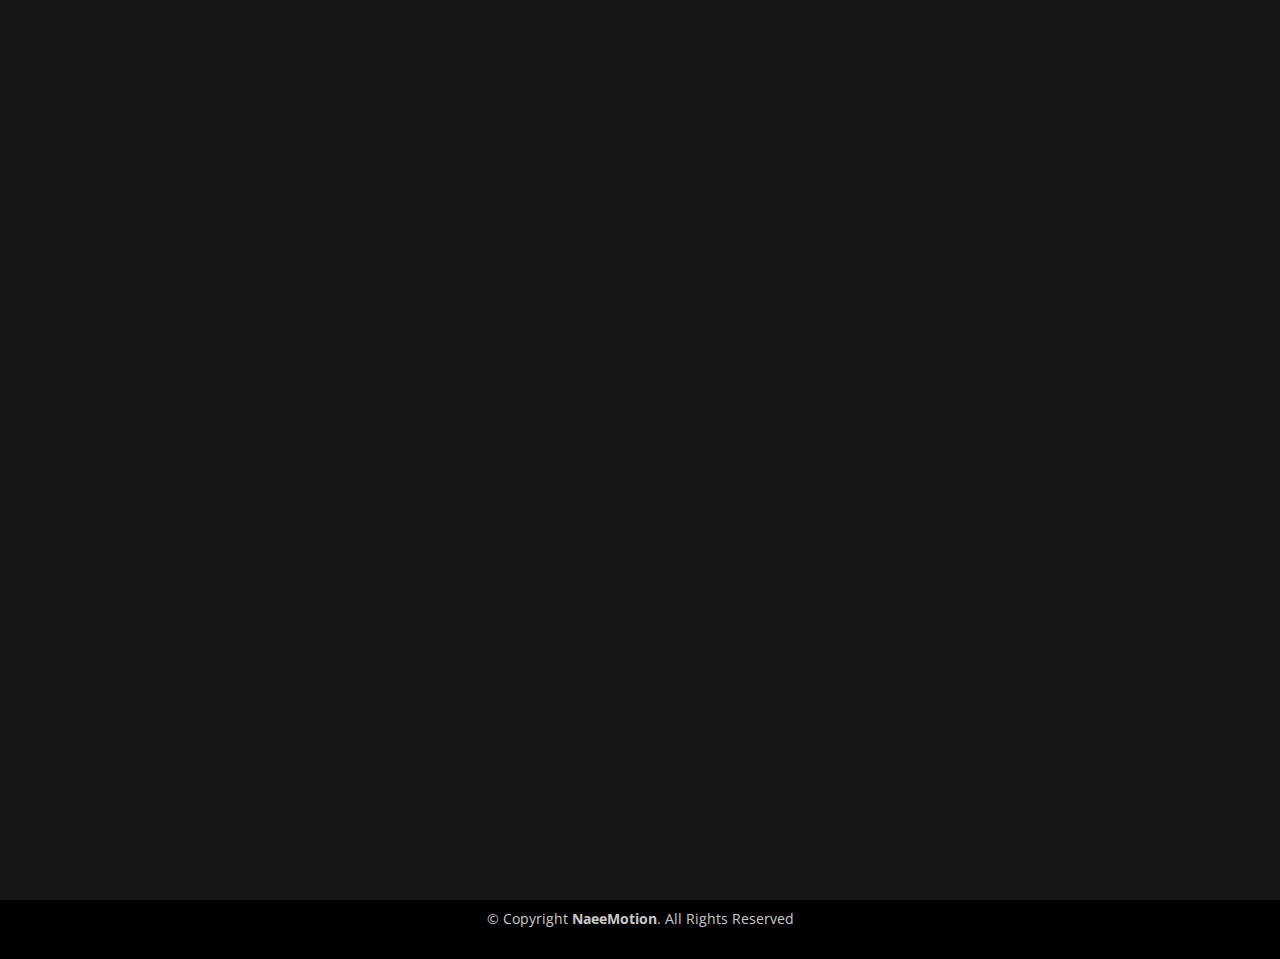
<file: buyluts.html>
<!DOCTYPE html>
<html lang="en">

<head>
  <meta charset="utf-8">
  <meta content="width=device-width, initial-scale=1.0" name="viewport">

  <title>Mohammad Naeem Hossain</title>
  <meta content="" name="description">
  <meta content="" name="keywords">

  <!-- Favicons -->
  <link href="assets/img/1.png" rel="icon">
  <link href="assets/img/1.png" rel="apple-touch-icon">

  <!-- Google Fonts -->
  <link rel="preconnect" href="https://fonts.googleapis.com">
  <link rel="preconnect" href="https://fonts.gstatic.com" crossorigin>
  <link href="https://fonts.googleapis.com/css2?family=Open+Sans:ital,wght@0,300;0,400;0,500;0,600;0,700;1,300;1,400;1,600;1,700&family=Inter:ital,wght@0,300;0,400;0,500;0,600;0,700;1,300;1,400;1,500;1,600;1,700&family=Cardo:ital,wght@0,400;0,700;1,400&display=swap" rel="stylesheet">

  <!-- Vendor CSS Files -->
  <link href="assets/vendor/bootstrap/css/bootstrap.min.css" rel="stylesheet">
  <link href="assets/vendor/bootstrap-icons/bootstrap-icons.css" rel="stylesheet">
  <link href="assets/vendor/swiper/swiper-bundle.min.css" rel="stylesheet">
  <link href="assets/vendor/glightbox/css/glightbox.min.css" rel="stylesheet">
  <link href="assets/vendor/aos/aos.css" rel="stylesheet">

  <!-- Template Main CSS File -->
  <link href="assets/css/main.css" rel="stylesheet">


</head>

<body>

  <!-- ======= Header ======= -->
  <header id="header" class="header d-flex align-items-center fixed-top">
    <div class="container-fluid d-flex align-items-center justify-content-between">

      <a href="index.html" class="logo d-flex align-items-center  me-auto me-lg-0">
        <img src="assets/img/log.png" alt="">
      </a>

      <nav id="navbar" class="navbar">
        <ul>
          <li><a href="index.html">Home</a></li>
          <li><a href="about.html">About</a></li>
          <li class="dropdown"><a href="#"><span>Gallery</span> <i class="bi bi-chevron-down dropdown-indicator"></i></a>
            <ul>
              <li><a href="portrait.html">Portrait</a></li>
              <li><a href="landscape.html">Landscape</a></li>
              <li><a href="night.html">Night</a></li>
              <li><a href="street.html">Street</a></li>
              <li><a href="travel.html">Travel</a></li>
              
            </ul>
          </li>
          <li><a href="stories.html">Stories</a></li>
          <li><a href="contact.html">Contact</a></li>
          <li class="dropdown"><a href="#" class="active"><span>Store</span> <i class="bi bi-chevron-down dropdown-indicator"></i></a>
            <ul>
              <li><a href="buypreset.html">Buy Preset</a></li>
              <li><a href="buyluts.html" class="active">But Luts</a></li>
            </ul>
          </li>
        </ul>
      </nav><!-- .navbar -->

      <div class="header-social-links">
        <a href="https://www.facebook.com/naeemotion" class="facebook" target="_blank"><i class="bi bi-facebook"></i></a>
        <a href="https://www.instagram.com/naeemotion/" class="instagram" target="_blank"><i class="bi bi-instagram"></i></a>
        <a href="https://www.youtube.com/@naeemotion" class="twitter" target="_blank"><i class="bi bi-youtube"></i></a>
        <a href="https://www.tiktok.com/@naeemotion" class="linkedin" target="_blank"><i class="bi bi-tiktok"></i></i></a>
      </div>
      <i class="mobile-nav-toggle mobile-nav-show bi bi-list"></i>
      <i class="mobile-nav-toggle mobile-nav-hide d-none bi bi-x"></i>

    </div>
  </header><!-- End Header -->

  <main id="main" data-aos="fade" data-aos-delay="1500">

    <!-- ======= End Page Header ======= -->
    <div class="page-header d-flex align-items-center">
      <div class="container position-relative">
        <div class="row d-flex justify-content-center">
          <div class="col-lg-6 text-center">
            <h2>BUY LUTS</h2>
            <P>If you want to buy this luts then knock me on <a href="https://www.instagram.com/naeemotion/">Instagram</a> or <a href="https://www.facebook.com/naeemotion">Facebook.</a> 
              Thank You ! <br> OR if you want whatsAppe me. <br> ⬇️
            </P>
            <a class="cta-btn" href="https://wa.me/+8801521582357">whatsApp Me</a>

          </div>
        </div>
      </div>
    </div><!-- End Page Header -->

        <!-- ======= Gallery Section ======= -->
        <section id="gallery" class="gallery">
          <div class="container-fluid">
    
            <div class="row gy-4 justify-content-center">
              <div class="col-xl-3 col-lg-4 col-md-6">
                <div class="gallery-item h-100">
                  <img src="assets/img/gallery/1.jpg" class="img-fluid" alt="">
                  <div class="gallery-links d-flex align-items-center justify-content-center">
                    <a href="assets/img/gallery/1.jpg" title="Honda Civic" class="glightbox preview-link"><i class="bi bi-arrows-angle-expand"></i></a>
                  </div>
                </div>
              </div>
              <!-- End Gallery Item -->
            </div>
          </div>
        </section><!-- End Gallery Section -->

  </main><!-- End #main -->

  <!-- ======= Footer ======= -->
  <footer id="footer" class="footer">
    <div class="container">
      <div class="copyright">
        &copy; Copyright <strong><span>NaeeMotion</span></strong>. All Rights Reserved
      </div>
    </div>
  </footer>
  <!-- End Footer -->

  <a href="#" class="scroll-top d-flex align-items-center justify-content-center"><i class="bi bi-arrow-up-short"></i></a>

  <div id="preloader">
    <div class="line"></div>
  </div>

  <!-- Vendor JS Files -->
  <script src="assets/vendor/bootstrap/js/bootstrap.bundle.min.js"></script>
  <script src="assets/vendor/swiper/swiper-bundle.min.js"></script>
  <script src="assets/vendor/glightbox/js/glightbox.min.js"></script>
  <script src="assets/vendor/aos/aos.js"></script>
  <script src="assets/vendor/php-email-form/validate.js"></script>

  <!-- Template Main JS File -->
  <script src="assets/js/main.js"></script>

</body>

</html>
</file>
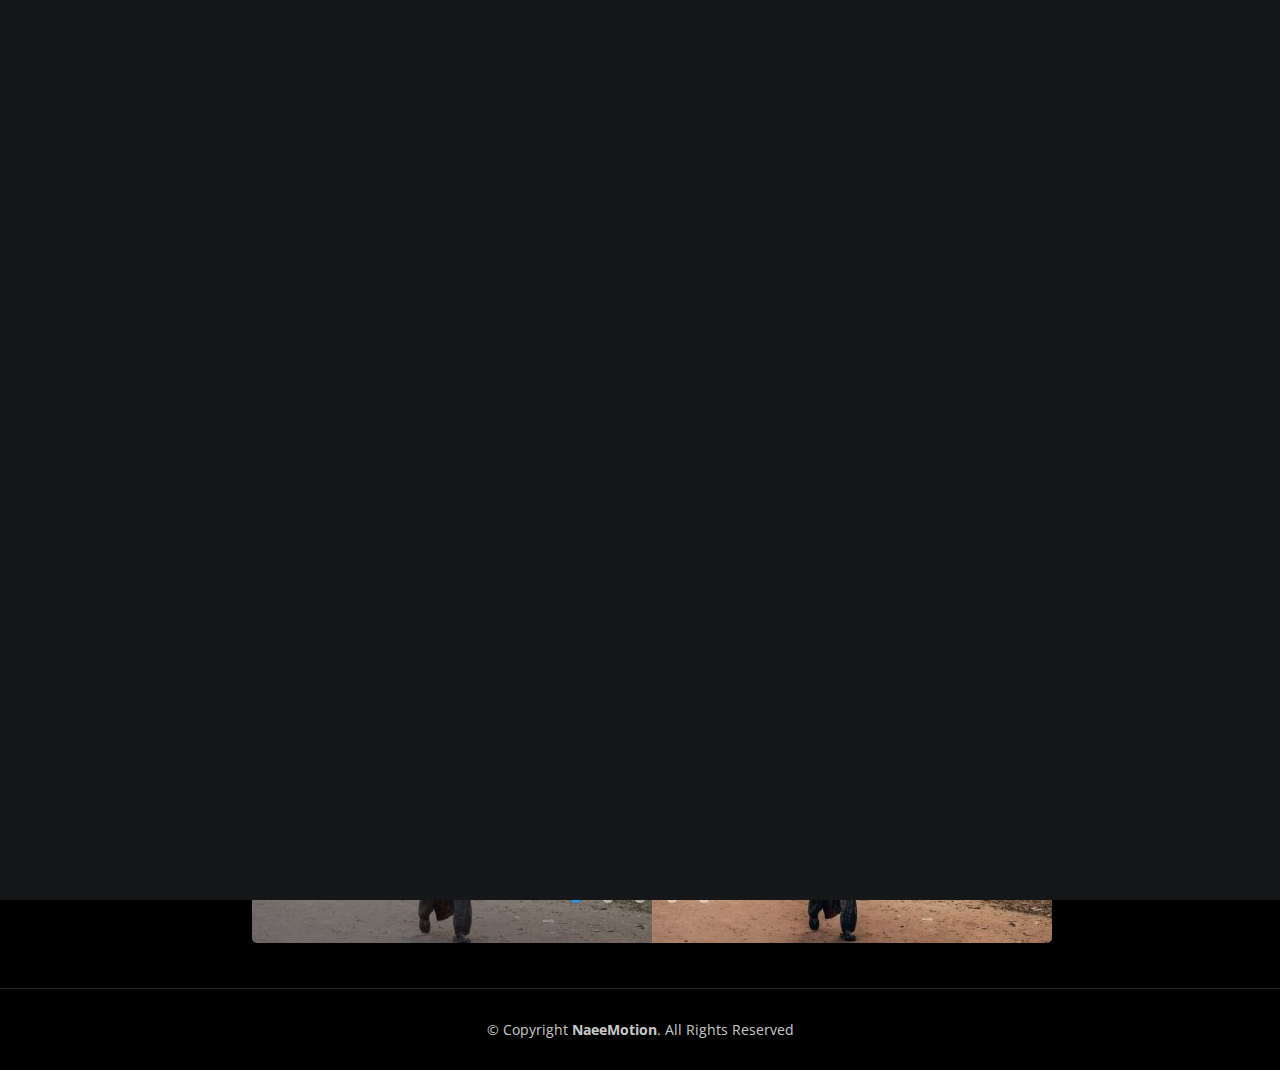
<file: buypreset.html>
<!DOCTYPE html>
<html lang="en">

<head>
  <meta charset="utf-8">
  <meta content="width=device-width, initial-scale=1.0" name="viewport">

  <title>Mohammad Naeem Hossain</title>
  <meta content="" name="description">
  <meta content="" name="keywords">

  <!-- Favicons -->
  <link href="assets/img/1.png" rel="icon">
  <link href="assets/img/1.png" rel="apple-touch-icon">

  <!-- Google Fonts -->
  <link rel="preconnect" href="https://fonts.googleapis.com">
  <link rel="preconnect" href="https://fonts.gstatic.com" crossorigin>
  <link href="https://fonts.googleapis.com/css2?family=Open+Sans:ital,wght@0,300;0,400;0,500;0,600;0,700;1,300;1,400;1,600;1,700&family=Inter:ital,wght@0,300;0,400;0,500;0,600;0,700;1,300;1,400;1,500;1,600;1,700&family=Cardo:ital,wght@0,400;0,700;1,400&display=swap" rel="stylesheet">

  <!-- Vendor CSS Files -->
  <link href="assets/vendor/bootstrap/css/bootstrap.min.css" rel="stylesheet">
  <link href="assets/vendor/bootstrap-icons/bootstrap-icons.css" rel="stylesheet">
  <link href="assets/vendor/swiper/swiper-bundle.min.css" rel="stylesheet">
  <link href="assets/vendor/glightbox/css/glightbox.min.css" rel="stylesheet">
  <link href="assets/vendor/aos/aos.css" rel="stylesheet">

  <!-- Template Main CSS File -->
  <link href="assets/css/main.css" rel="stylesheet">


</head>

<body>

  <!-- ======= Header ======= -->
  <header id="header" class="header d-flex align-items-center fixed-top">
    <div class="container-fluid d-flex align-items-center justify-content-between">

      <a href="index.html" class="logo d-flex align-items-center  me-auto me-lg-0">
        <img src="assets/img/log.png" alt="">
      </a>

      <nav id="navbar" class="navbar">
        <ul>
          <li><a href="index.html">Home</a></li>
          <li><a href="about.html">About</a></li>
          <li class="dropdown"><a href="#"><span>Gallery</span> <i class="bi bi-chevron-down dropdown-indicator"></i></a>
            <ul>
              <li><a href="portrait.html">Portrait</a></li>
              <li><a href="landscape.html">Landscape</a></li>
              <li><a href="night.html">Night</a></li>
              <li><a href="street.html">Street</a></li>
              <li><a href="travel.html">Travel</a></li>
              
            </ul>
          </li>
          <li><a href="stories.html">Stories</a></li>
          <li><a href="contact.html">Contact</a></li>
          <li class="dropdown"><a href="#" class="active"><span>Store</span> <i class="bi bi-chevron-down dropdown-indicator"></i></a>
            <ul>
              <li><a href="buypreset.html" class="active">Buy Preset</a></li>
              <li><a href="buyluts.html">But Luts</a></li>
            </ul>
          </li>
        </ul>
      </nav><!-- .navbar -->

      <div class="header-social-links">
        <a href="https://www.facebook.com/naeemotion" class="facebook" target="_blank"><i class="bi bi-facebook"></i></a>
        <a href="https://www.instagram.com/naeemotion/" class="instagram" target="_blank"><i class="bi bi-instagram"></i></a>
        <a href="https://www.youtube.com/@naeemotion" class="twitter" target="_blank"><i class="bi bi-youtube"></i></a>
        <a href="https://www.tiktok.com/@naeemotion" class="linkedin" target="_blank"><i class="bi bi-tiktok"></i></i></a>
      </div>
      <i class="mobile-nav-toggle mobile-nav-show bi bi-list"></i>
      <i class="mobile-nav-toggle mobile-nav-hide d-none bi bi-x"></i>

    </div>
  </header><!-- End Header -->

  <main id="main" data-aos="fade" data-aos-delay="1500">

    <!-- ======= End Page Header ======= -->
    <div class="page-header d-flex align-items-center">
      <div class="container position-relative">
        <div class="row d-flex justify-content-center">
          <div class="col-lg-6 text-center">
            <h2>BUY PRESET</h2>
            <P>If you want to buy this presets then knock me on <a href="https://www.instagram.com/naeemotion/">Instagram</a> or <a href="https://www.facebook.com/naeemotion">Facebook.</a> 
              Thank You ! <br> OR if you want whatsAppe me. <br> ⬇️
            </P>
            <a class="cta-btn" href="https://wa.me/+8801521582357">whatsApp Me</a>

          </div>
        </div>
      </div>
    </div><!-- End Page Header -->

        <!-- ======= Gallery Section ======= -->
        <section id="gallery" class="gallery">
          <div class="container-fluid">
    
            <div class="row gy-4 justify-content-center">
              <div class="img-slider">
                <div class="slide active">
                  <img src="assets/img/buypreset/1.jpg" alt="">
                  <div class="info">
                    <h2>Preset 01</h2>
                  </div>
                </div>
                <div class="slide">
                  <img src="assets/img/buypreset/2.jpg" alt="">
                  <div class="info">
                    <h2>Preset 02</h2>
                  </div>
                </div>
                <div class="slide">
                  <img src="assets/img/buypreset/3.jpg" alt="">
                  <div class="info">
                    <h2>Preset 03</h2>
                  </div>
                </div>
                <div class="slide">
                  <img src="assets/img/buypreset/4.jpg" alt="">
                  <div class="info">
                    <h2>Preset 04</h2>
                  </div>
                </div>
                <div class="slide">
                  <img src="assets/img/buypreset/5.jpg" alt="">
                  <div class="info">
                    <h2>Preset 05</h2>
                  </div>
                </div>
                <div class="navigation">
                  <div class="dot active"></div>
                  <div class="dot"></div>
                  <div class="dot"></div>
                  <div class="dot"></div>
                  <div class="dot"></div>
                </div>
              </div>
              <!-- End Gallery Item -->

            </div>
    
          </div>
        </section><!-- End Gallery Section -->

  </main><!-- End #main -->
  <script type="text/javascript">
    var slides = document.querySelectorAll('.slide');
    var btns = document.querySelectorAll('.dot');
    let currentSlide = 1;

    // Javascript for image slider manual navigation
    var manualNav = function(manual){
      slides.forEach((slide) => {
        slide.classList.remove('active');

        btns.forEach((btn) => {
          btn.classList.remove('active');
        });
      });

      slides[manual].classList.add('active');
      btns[manual].classList.add('active');
    }

    btns.forEach((btn, i) => {
      btn.addEventListener("click", () => {
        manualNav(i);
        currentSlide = i;
      });
    });

    // Javascript for image slider autoplay navigation
    var repeat = function(activeClass){
      let active = document.getElementsByClassName('active');
      let i = 1;

      var repeater = () => {
        setTimeout(function(){
          [...active].forEach((activeSlide) => {
            activeSlide.classList.remove('active');
          });

        slides[i].classList.add('active');
        btns[i].classList.add('active');
        i++;

        if(slides.length == i){
          i = 0;
        }
        if(i >= slides.length){
          return;
        }
        repeater();
      }, 10000);
      }
      repeater();
    }
    repeat();
    </script>

  <!-- ======= Footer ======= -->
  <footer id="footer" class="footer">
    <div class="container">
      <div class="copyright">
        &copy; Copyright <strong><span>NaeeMotion</span></strong>. All Rights Reserved
      </div>
    </div>
  </footer>
  <!-- End Footer -->

  <a href="#" class="scroll-top d-flex align-items-center justify-content-center"><i class="bi bi-arrow-up-short"></i></a>

  <div id="preloader">
    <div class="line"></div>
  </div>

  <!-- Vendor JS Files -->
  <script src="assets/vendor/bootstrap/js/bootstrap.bundle.min.js"></script>
  <script src="assets/vendor/swiper/swiper-bundle.min.js"></script>
  <script src="assets/vendor/glightbox/js/glightbox.min.js"></script>
  <script src="assets/vendor/aos/aos.js"></script>
  <script src="assets/vendor/php-email-form/validate.js"></script>

  <!-- Template Main JS File -->
  <script src="assets/js/main.js"></script>

</body>

</html>
</file>
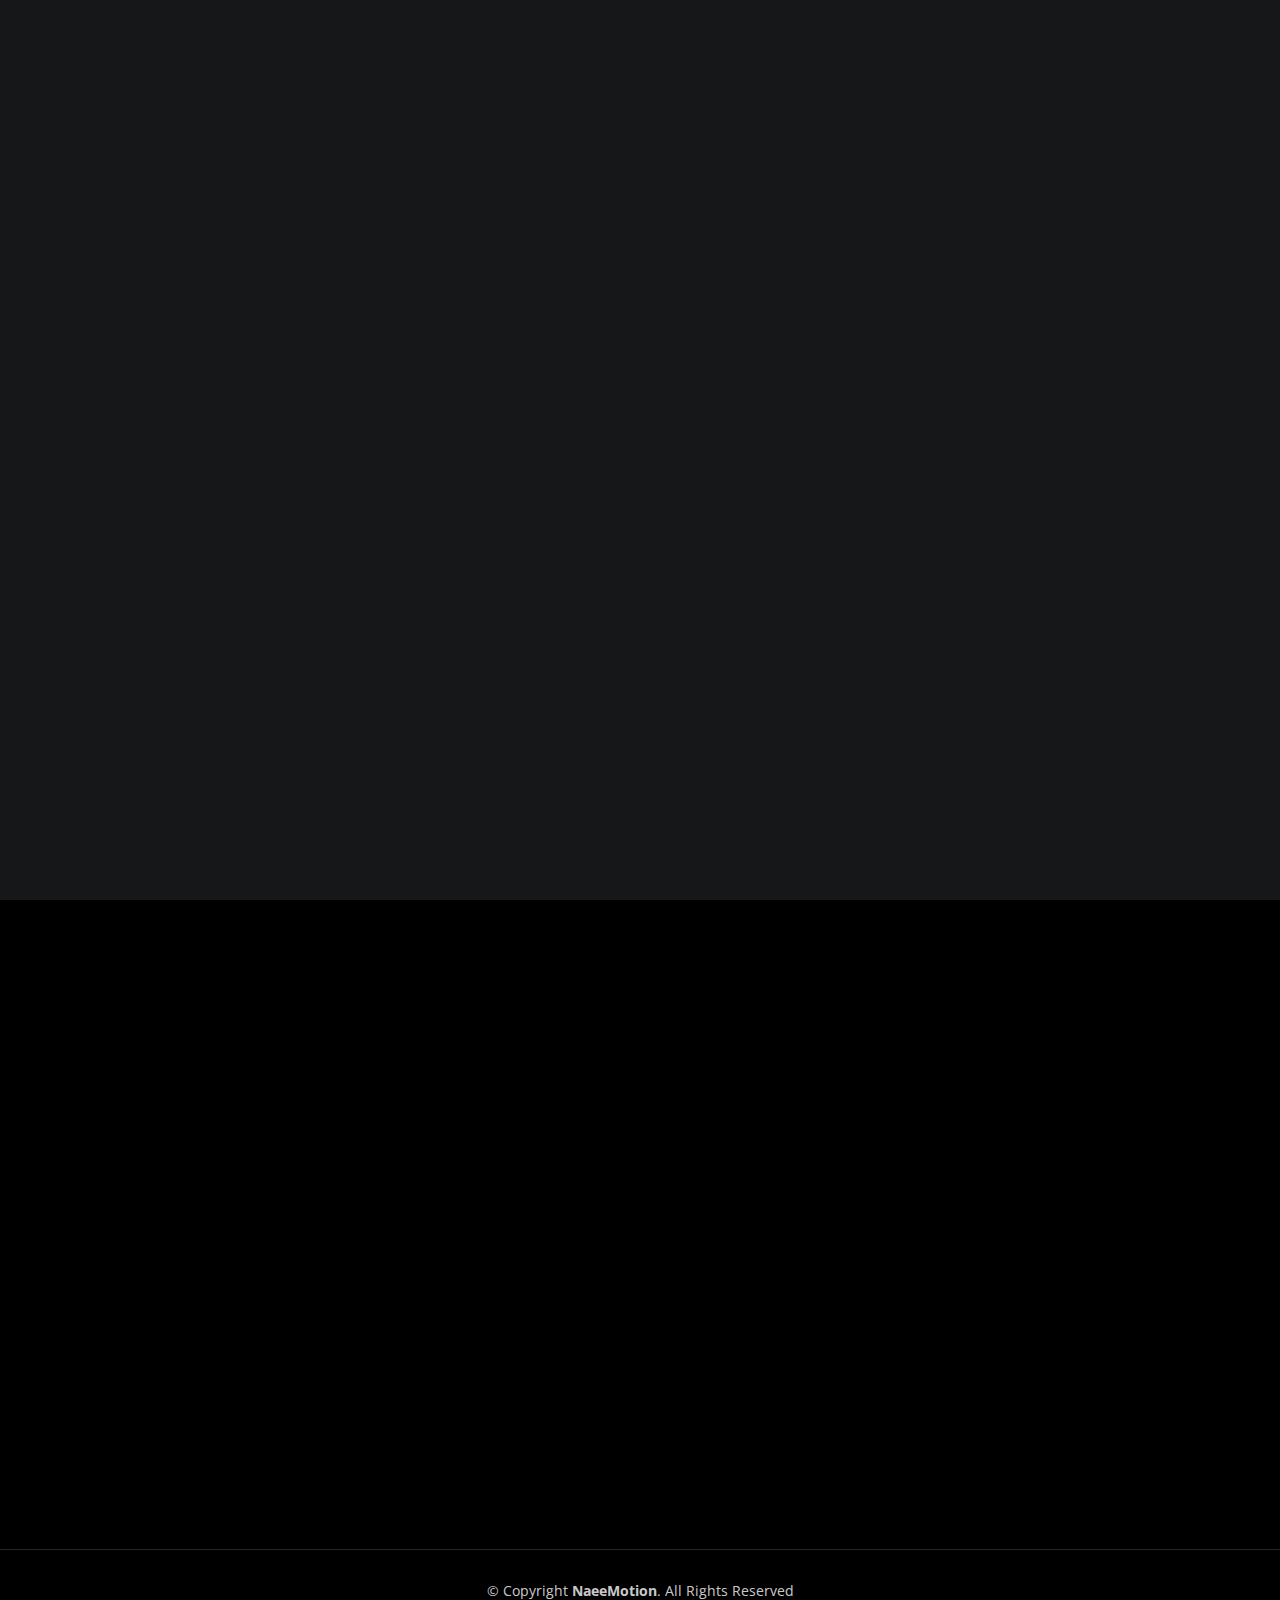
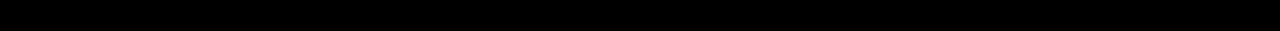
<file: stories.html>
<!DOCTYPE html>
<html lang="en">

<head>
  <meta charset="utf-8">
  <meta content="width=device-width, initial-scale=1.0" name="viewport">

  <title>Mohammad Naeem Hossain</title>
  <meta content="" name="description">
  <meta content="" name="keywords">

  <!-- Favicons -->
  <link href="assets/img/1.png" rel="icon">
  <link href="assets/img/1.png" rel="apple-touch-icon">

  <!-- Google Fonts -->
  <link rel="preconnect" href="https://fonts.googleapis.com">
  <link rel="preconnect" href="https://fonts.gstatic.com" crossorigin>
  <link href="https://fonts.googleapis.com/css2?family=Open+Sans:ital,wght@0,300;0,400;0,500;0,600;0,700;1,300;1,400;1,600;1,700&family=Inter:ital,wght@0,300;0,400;0,500;0,600;0,700;1,300;1,400;1,500;1,600;1,700&family=Cardo:ital,wght@0,400;0,700;1,400&display=swap" rel="stylesheet">

  <!-- Vendor CSS Files -->
  <link href="assets/vendor/bootstrap/css/bootstrap.min.css" rel="stylesheet">
  <link href="assets/vendor/bootstrap-icons/bootstrap-icons.css" rel="stylesheet">
  <link href="assets/vendor/swiper/swiper-bundle.min.css" rel="stylesheet">
  <link href="assets/vendor/glightbox/css/glightbox.min.css" rel="stylesheet">
  <link href="assets/vendor/aos/aos.css" rel="stylesheet">

  <!-- Template Main CSS File -->
  <link href="assets/css/main.css" rel="stylesheet">


</head>

<body>

  <!-- ======= Header ======= -->
  <header id="header" class="header d-flex align-items-center fixed-top">
    <div class="container-fluid d-flex align-items-center justify-content-between">

      <a href="index.html" class="logo d-flex align-items-center  me-auto me-lg-0">
        <img src="assets/img/log.png" alt="">
      </a>

      <nav id="navbar" class="navbar">
        <ul>
          <li><a href="index.html">Home</a></li>
          <li><a href="about.html">About</a></li>
          <li class="dropdown"><a href="#"><span>Gallery</span> <i class="bi bi-chevron-down dropdown-indicator"></i></a>
            <ul>
              <li><a href="portrait.html">Portrait</a></li>
              <li><a href="landscape.html">Landscape</a></li>
              <li><a href="night.html">Night</a></li>
              <li><a href="street.html">Street</a></li>
              <li><a href="travel.html">Travel</a></li>
            </ul>
          </li>
          <li><a href="stories.html" class="active">Stories</a></li>
          <li><a href="contact.html">Contact</a></li>
          <li class="dropdown"><a href="#"><span>Store</span> <i class="bi bi-chevron-down dropdown-indicator"></i></a>
            <ul>
              <li><a href="buypreset.html">Buy Preset</a></li>
              <li><a href="buyluts.html">But Luts</a></li>
            </ul>
          </li>
        </ul>
      </nav><!-- .navbar -->

      <div class="header-social-links">
        <a href="https://www.facebook.com/naeemotion" class="facebook" target="_blank"><i class="bi bi-facebook"></i></a>
        <a href="https://www.instagram.com/naeemotion/" class="instagram" target="_blank"><i class="bi bi-instagram"></i></a>
        <a href="https://www.youtube.com/@naeemotion" class="twitter" target="_blank"><i class="bi bi-youtube"></i></a>
        <a href="https://www.tiktok.com/@naeemotion" class="linkedin" target="_blank"><i class="bi bi-tiktok"></i></i></a>
      </div>
      <i class="mobile-nav-toggle mobile-nav-show bi bi-list"></i>
      <i class="mobile-nav-toggle mobile-nav-hide d-none bi bi-x"></i>

    </div>
  </header><!-- End Header -->

  <main id="main" data-aos="fade" data-aos-delay="1500">

    <!-- ======= End Page Header ======= -->
    <div class="page-header d-flex align-items-center">
      <div class="container position-relative">
        <div class="row d-flex justify-content-center">
          <div class="col-lg-6 text-center">
            <h2>Stories</h2>
            <p>Odio et unde deleniti. Deserunt numquam exercitationem. Officiis quo odio sint voluptas consequatur ut a odio voluptatem. Sit dolorum debitis veritatis natus dolores. Quasi ratione sint. Sit quaerat ipsum dolorem.</p>

            <a class="cta-btn" href="contact.html">Available for hire</a>

          </div>
        </div>
      </div>
    </div><!-- End Page Header -->

    <!-- ======= Services Section ======= -->
    <section id="services" class="services d-flex flex-column justify-content-center align-items-center" data-aos="fade" data-aos-delay="1500">
      <div class="portfolio-content columns justify-content-center">
    <div class="col text-center">

      <iframe width="560" height="315" src="https://www.youtube.com/embed/tHtFWGVTSC4" title="YouTube video player" frameborder="0" allow="accelerometer; autoplay; clipboard-write; encrypted-media; gyroscope; picture-in-picture; web-share" allowfullscreen></iframe>
    </div>

    <div class="col">

      <iframe width="560" height="315" src="https://www.youtube.com/embed/xS8PUZ012PQ" title="YouTube video player"
        frameborder="0"
        allow="accelerometer; autoplay; clipboard-write; encrypted-media; gyroscope; picture-in-picture; web-share"
        allowfullscreen></iframe>
    </div>

    <div class="col">

      <iframe width="560" height="315" src="https://www.youtube.com/embed/D9Nqgoqh6q0" title="YouTube video player" frameborder="0" allow="accelerometer; autoplay; clipboard-write; encrypted-media; gyroscope; picture-in-picture; web-share" allowfullscreen></iframe>
    </div>

    <div class="col">

      <iframe width="560" height="315" src="https://www.youtube.com/embed/MJaUQnobpa8" title="YouTube video player" frameborder="0" allow="accelerometer; autoplay; clipboard-write; encrypted-media; gyroscope; picture-in-picture; web-share" allowfullscreen></iframe>
    </div>

    <div class="col">

      <iframe width="560" height="315" src="https://www.youtube.com/embed/mkK5XjeksOU" title="YouTube video player" frameborder="0" allow="accelerometer; autoplay; clipboard-write; encrypted-media; gyroscope; picture-in-picture; web-share" allowfullscreen></iframe>
    </div>

    <div class="col">

      <iframe width="560" height="315" src="https://www.youtube.com/embed/oBFQ0ZuhXrg" title="YouTube video player" frameborder="0" allow="accelerometer; autoplay; clipboard-write; encrypted-media; gyroscope; picture-in-picture; web-share" allowfullscreen></iframe>
    </div>
  </div>
    </section>
    <!-- End Services Section -->
  </main><!-- End #main -->

  <!-- ======= Footer ======= -->
  <footer id="footer" class="footer">
    <div class="container">
      <div class="copyright">
        &copy; Copyright <strong><span>NaeeMotion</span></strong>. All Rights Reserved
      </div>
    </div>
  </footer>
  <!-- End Footer -->

  <a href="#" class="scroll-top d-flex align-items-center justify-content-center"><i class="bi bi-arrow-up-short"></i></a>

  <div id="preloader">
    <div class="line"></div>
  </div>

  <!-- Vendor JS Files -->
  <script src="assets/vendor/bootstrap/js/bootstrap.bundle.min.js"></script>
  <script src="assets/vendor/swiper/swiper-bundle.min.js"></script>
  <script src="assets/vendor/glightbox/js/glightbox.min.js"></script>
  <script src="assets/vendor/aos/aos.js"></script>
  <script src="assets/vendor/php-email-form/validate.js"></script>

  <!-- Template Main JS File -->
  <script src="assets/js/main.js"></script>

</body>

</html>
</file>
<file: assets/css/main.css>
/* Fonts */
:root {
  --font-default: "Open Sans", system-ui, -apple-system, "Segoe UI", Roboto, "Helvetica Neue", Arial, "Noto Sans", "Liberation Sans", sans-serif, "Apple Color Emoji", "Segoe UI Emoji", "Segoe UI Symbol", "Noto Color Emoji";
  --font-primary: "Inter", sans-serif;
  --font-secondary: "Cardo", sans-serif;
}

/* Colors */
:root {
  --color-default: #fafafa;
  --color-primary: #27a776;
  --color-secondary: #161718;
}

/* Smooth scroll behavior */
:root {
  scroll-behavior: smooth;
}

/*--------------------------------------------------------------
# General
--------------------------------------------------------------*/
body {
  font-family: var(--font-default);
  color: var(--color-default);
  background-color: #000;
}

a {
  color: var(--color-primary);
  text-decoration: none;
}

a:hover {
  color: #32cf93;
  text-decoration: none;
}

h1,
h2,
h3,
h4,
h5,
h6 {
  font-family: var(--font-primary);
}

/*--------------------------------------------------------------
# Sections & Section Header
--------------------------------------------------------------*/
.section-header {
  padding-bottom: 40px;
}

.section-header h2 {
  font-size: 14px;
  font-weight: 500;
  padding: 0;
  line-height: 1px;
  margin: 0 0 5px 0;
  letter-spacing: 2px;
  text-transform: uppercase;
  color: rgba(255, 255, 255, 0.6);
  font-family: var(--font-primary);
}

.section-header h2::after {
  content: "";
  width: 120px;
  height: 1px;
  display: inline-block;
  background: #5bd9a9;
  margin: 4px 10px;
}

.section-header p {
  margin: 0;
  margin: 0;
  font-size: 36px;
  font-weight: 700;
  font-family: var(--font-secondary);
  color: #fff;
}

/*--------------------------------------------------------------
# Page Header
--------------------------------------------------------------*/
.page-header {
  padding: 120px 0 60px 0;
  min-height: 30vh;
  position: relative;
}

.page-header h2 {
  font-size: 56px;
  font-weight: 500;
  color: #fff;
  font-family: var(--font-secondary);
}

@media (max-width: 768px) {
  .page-header h2 {
    font-size: 36px;
  }
}

.page-header p {
  color: rgba(255, 255, 255, 0.8);
}

.page-header .cta-btn {
  font-family: var(--font-primary);
  font-weight: 400;
  font-size: 14px;
  display: inline-block;
  padding: 12px 40px;
  border-radius: 4px;
  letter-spacing: 1px;
  text-transform: uppercase;
  transition: 0.3s;
  color: #fff;
  background: var(--color-primary);
}

.page-header .cta-btn:hover {
  background: #2cbc85;
}

/*--------------------------------------------------------------
# Scroll top button
--------------------------------------------------------------*/
.scroll-top {
  position: fixed;
  visibility: hidden;
  opacity: 0;
  right: 15px;
  bottom: -15px;
  z-index: 99999;
  background: var(--color-primary);
  width: 44px;
  height: 44px;
  border-radius: 50px;
  transition: all 0.4s;
}

.scroll-top i {
  font-size: 24px;
  color: #fff;
  line-height: 0;
}

.scroll-top:hover {
  background: rgba(39, 167, 118, 0.8);
  color: #fff;
}

.scroll-top.active {
  visibility: visible;
  opacity: 1;
  bottom: 15px;
}

/*--------------------------------------------------------------
# Preloader
--------------------------------------------------------------*/
#preloader {
  display: flex;
  position: fixed;
  inset: 0;
  width: 100%;
  height: 100vh;
  z-index: 99999;
}

#preloader:before,
#preloader:after {
  content: "";
  background-color: var(--color-secondary);
  position: absolute;
  inset: 0;
  width: 50%;
  height: 100%;
  transition: all 0.3s ease 0s;
  z-index: -1;
}

#preloader:after {
  left: auto;
  right: 0;
}

#preloader .line {
  position: relative;
  overflow: hidden;
  margin: auto;
  width: 1px;
  height: 280px;
  transition: all 0.8s ease 0s;
}

#preloader .line:before {
  content: "";
  position: absolute;
  background-color: #fff;
  left: 0;
  top: 50%;
  width: 1px;
  height: 0%;
  transform: translateY(-50%);
  animation: lineincrease 1000ms ease-in-out 0s forwards;
}

#preloader .line:after {
  content: "";
  position: absolute;
  background-color: #999;
  left: 0;
  top: 0;
  width: 1px;
  height: 100%;
  transform: translateY(-100%);
  animation: linemove 1200ms linear 0s infinite;
  animation-delay: 2000ms;
}

#preloader.loaded .line {
  opacity: 0;
  height: 100% !important;
}

#preloader.loaded .line:after {
  opacity: 0;
}

#preloader.loaded:before,
#preloader.loaded:after {
  animation: preloaderfinish 300ms ease-in-out 500ms forwards;
}

@keyframes lineincrease {
  0% {
    height: 0%;
  }

  100% {
    height: 100%;
  }
}

@keyframes linemove {
  0% {
    transform: translateY(200%);
  }

  100% {
    transform: translateY(-100%);
  }
}

@keyframes preloaderfinish {
  0% {
    width: 5 0%;
  }

  100% {
    width: 0%;
  }
}

/*--------------------------------------------------------------
# Header
--------------------------------------------------------------*/
.header {
  transition: all 0.5s;
  z-index: 997;
  padding: 30px 0;
  background-color: #000;
}

.header .logo {
  transition: 0.3s;
}

.header .logo img {
  max-height: 40px;
  margin-right: 8px;
}

.header .logo h1 {
  font-size: 32px;
  margin: 0;
  font-weight: 400;
  color: #fff;
  font-family: var(--font-secondary);
}

.header .logo i {
  font-size: 32px;
  margin-right: 8px;
  line-height: 0;
}

@media (max-width: 575px) {
  .header .logo h1 {
    font-size: 26px;
  }

  .header .logo i {
    font-size: 24px;
  }
}

.header .header-social-links {
  padding-right: 15px;
}

.header .header-social-links a {
  color: rgba(255, 255, 255, 0.5);
  padding-left: 15px;
  display: inline-block;
  line-height: 0px;
  transition: 0.3s;
  font-size: 16px;
}

.header .header-social-links a:hover {
  color: #fff;
}

@media (max-width: 575px) {
  .header .header-social-links a {
    padding-left: 5px;
  }
}

/*--------------------------------------------------------------
# Desktop Navigation
--------------------------------------------------------------*/
@media (min-width: 1280px) {
  .navbar {
    padding: 0;
  }

  .navbar ul {
    margin: 0;
    padding: 0;
    display: flex;
    list-style: none;
    align-items: center;
  }

  .navbar li {
    position: relative;
  }

  .navbar a,
  .navbar a:focus {
    display: flex;
    align-items: center;
    justify-content: space-between;
    padding: 10px 0 10px 30px;
    font-family: var(--font-primary);
    text-transform: uppercase;
    letter-spacing: 1px;
    font-size: 13px;
    font-weight: 400;
    color: rgba(255, 255, 255, 0.5);
    white-space: nowrap;
    transition: 0.3s;
  }

  .navbar a i,
  .navbar a:focus i {
    font-size: 12px;
    line-height: 0;
    margin-left: 5px;
  }

  .navbar a:hover,
  .navbar .active,
  .navbar .active:focus,
  .navbar li:hover>a {
    color: #fff;
  }

  .navbar .dropdown ul {
    display: block;
    position: absolute;
    left: 14px;
    top: calc(100% + 30px);
    margin: 0;
    padding: 10px 0;
    z-index: 99;
    opacity: 0;
    visibility: hidden;
    background: var(--color-secondary);
    transition: 0.3s;
    border-radius: 4px;
  }

  .navbar .dropdown ul li {
    min-width: 200px;
  }

  .navbar .dropdown ul a {
    padding: 10px 20px;
    font-size: 15px;
    text-transform: none;
    font-weight: 400;
  }

  .navbar .dropdown ul a i {
    font-size: 12px;
  }

  .navbar .dropdown ul a:hover,
  .navbar .dropdown ul .active:hover,
  .navbar .dropdown ul li:hover>a {
    color: #fff;
  }

  .navbar .dropdown:hover>ul {
    opacity: 1;
    top: 100%;
    visibility: visible;
  }

  .navbar .dropdown .dropdown ul {
    top: 0;
    left: calc(100% - 30px);
    visibility: hidden;
  }

  .navbar .dropdown .dropdown:hover>ul {
    opacity: 1;
    top: 0;
    left: 100%;
    visibility: visible;
  }
}

@media (min-width: 1280px) and (max-width: 1366px) {
  .navbar .dropdown .dropdown ul {
    left: -90%;
  }

  .navbar .dropdown .dropdown:hover>ul {
    left: -100%;
  }
}

@media (min-width: 1280px) {

  .mobile-nav-show,
  .mobile-nav-hide {
    display: none;
  }
}

/*--------------------------------------------------------------
# Mobile Navigation
--------------------------------------------------------------*/
@media (max-width: 1279px) {
  .navbar {
    position: fixed;
    top: 0;
    right: -100%;
    width: 100%;
    max-width: 400px;
    bottom: 0;
    transition: 0.3s;
    z-index: 9997;
  }

  .navbar ul {
    position: absolute;
    inset: 0;
    padding: 50px 0 10px 0;
    margin: 0;
    background: rgba(0, 0, 0, 0.9);
    overflow-y: auto;
    transition: 0.3s;
    z-index: 9998;
  }

  .navbar a,
  .navbar a:focus {
    display: flex;
    align-items: center;
    justify-content: space-between;
    padding: 10px 20px;
    font-family: var(--font-primary);
    font-size: 13px;
    text-transform: uppercase;
    font-weight: 400;
    color: rgba(255, 255, 255, 0.5);
    letter-spacing: 1px;
    white-space: nowrap;
    transition: 0.3s;
  }

  .navbar a i,
  .navbar a:focus i {
    font-size: 12px;
    line-height: 0;
    margin-left: 5px;
  }

  .navbar a:hover,
  .navbar .active,
  .navbar .active:focus,
  .navbar li:hover>a {
    color: #fff;
  }

  .navbar .dropdown ul,
  .navbar .dropdown .dropdown ul {
    position: static;
    display: none;
    padding: 10px 0;
    margin: 10px 20px;
    transition: all 0.5s ease-in-out;
    border: 1px solid black;
  }

  .navbar .dropdown>.dropdown-active,
  .navbar .dropdown .dropdown>.dropdown-active {
    display: block;
  }

  .mobile-nav-show {
    color: #fff;
    font-size: 28px;
    cursor: pointer;
    line-height: 0;
    transition: 0.5s;
    z-index: 9999;
    margin: 0 10px 0 10px;
  }

  .mobile-nav-hide {
    color: #fff;
    font-size: 32px;
    cursor: pointer;
    line-height: 0;
    transition: 0.5s;
    position: fixed;
    right: 20px;
    top: 20px;
    z-index: 9999;
  }

  .mobile-nav-active {
    overflow: hidden;
  }

  .mobile-nav-active .navbar {
    right: 0;
  }

  .mobile-nav-active .navbar:before {
    content: "";
    position: fixed;
    inset: 0;
    background: rgba(22, 23, 24, 0.8);
    z-index: 9996;
  }
}

/*--------------------------------------------------------------
# About Section
--------------------------------------------------------------*/
.about .content h2 {
  font-weight: 700;
  font-size: 24px;
  color: var(--color-primary);
}

.about .content ul {
  list-style: none;
  padding: 0;
}

.about .content ul li {
  margin-bottom: 20px;
  display: flex;
  align-items: center;
}

.about .content ul strong {
  margin-right: 10px;
}

.about .content ul i {
  font-size: 16px;
  margin-right: 5px;
  color: var(--color-primary);
  line-height: 0;
}
/*--------------------------------------------------------------
# ..............gallery...................
--------------------------------------------------------------*/
.gallery {
  margin-top: 40px;
}

.gallery .gallery-item {
  position: relative;
  overflow: hidden;
  border-radius: 10px;
}

.gallery .gallery-item img {
  transition: 0.3s;
}

.gallery .gallery-links {
  position: absolute;
  inset: 0;
  opacity: 0;
  transition: all ease-in-out 0.3s;
  background: rgba(0, 0, 0, 0.6);
  z-index: 3;
}

.gallery .gallery-links .preview-link,
.gallery .gallery-links .details-link {
  font-size: 20px;
  color: rgba(255, 255, 255, 0.5);
  transition: 0.3s;
  line-height: 1.2;
  margin: 30px 8px 0 8px;
}

.gallery .gallery-links .preview-link:hover,
.gallery .gallery-links .details-link:hover {
  color: #fff;
}

.gallery .gallery-links .details-link {
  font-size: 30px;
  line-height: 0;
}

.gallery .gallery-item:hover .gallery-links {
  opacity: 1;
}

.gallery .gallery-item:hover .preview-link,
.gallery .gallery-item:hover .details-link {
  margin-top: 0;
}

.gallery .gallery-item:hover img {
  transform: scale(1.1);
}

.glightbox-clean .gslide-description {
  background: #222425;
}

.glightbox-clean .gslide-title {
  color: rgba(255, 255, 255, 0.8);
  margin: 0;
}

/* ===============Stories===============*/
.portfolio-content {
  width: 100%;
  display: grid;
  grid-template-columns: repeat(auto-fit, minmax(460px, auto));
  grid-gap: 2rem;
  align-items: center;
  margin-top: 5rem;
  cursor: pointer;
}
.col {
  position: relative;
  transition: 0.2s linear;
}
.col iframe {
  max-width: 100%;
  width: 560px;
  height: 315px;
  object-fit: cover;
  border-radius: 10px;
}
@media (max-width:550px) {
  .portfolio-content{
    grid-template-columns: repeat(1,1fr);
  }
}
/* ===============Stories END=============== */

/*--------------------------------------------------------------
# Contact Section
--------------------------------------------------------------*/
.contact .info-item+.info-item {
  margin-top: 40px;
}

.contact .info-item i {
  font-size: 20px;
  color: var(--color-primary);
  float: left;
  width: 44px;
  height: 44px;
  background: #222425;
  display: flex;
  justify-content: center;
  align-items: center;
  border-radius: 50px;
  transition: all 0.3s ease-in-out;
  margin-right: 15px;
}

.contact .info-item h4 {
  padding: 0;
  font-size: 20px;
  font-weight: 600;
  margin-bottom: 5px;
  color: rgba(255, 255, 255, 0.5);
}

.contact .info-item p {
  padding: 0;
  margin-bottom: 0;
  font-size: 14px;
  color: #fff;
}

.contact .info-item:hover i {
  background: var(--color-primary);
  color: #fff;
}

.contact .php-email-form {
  width: 100%;
}

.contact .php-email-form .form-group {
  padding-bottom: 8px;
}

.contact .php-email-form .error-message {
  display: none;
  color: #fff;
  background: #df1529;
  text-align: left;
  padding: 15px;
  font-weight: 600;
}

.contact .php-email-form .error-message br+br {
  margin-top: 25px;
}

.contact .php-email-form .sent-message {
  display: none;
  color: #fff;
  background: var(--color-primary);
  text-align: center;
  padding: 15px;
  font-weight: 600;
}

.contact .php-email-form .loading {
  display: none;
  background: var(--color-secondary);
  text-align: center;
  padding: 15px;
  color: rgba(255, 255, 255, 0.6);
}

.contact .php-email-form .loading:before {
  content: "";
  display: inline-block;
  border-radius: 50%;
  width: 24px;
  height: 24px;
  margin: 0 10px -6px 0;
  border: 3px solid var(--color-primary);
  border-top-color: var(--color-secondary);
  animation: animate-loading 1s linear infinite;
}

.contact .php-email-form input,
.contact .php-email-form textarea {
  border-radius: 4px;
  box-shadow: none;
  font-size: 14px;
  background-color: var(--color-secondary);
  border: 1px solid #2e3133;
  color: #fff;
}

.contact .php-email-form input {
  height: 44px;
}

.contact .php-email-form textarea {
  padding: 10px 12px;
}

.contact .php-email-form button[type=submit] {
  background: var(--color-primary);
  border: 0;
  padding: 10px 35px;
  color: #fff;
  transition: 0.4s;
  border-radius: 4px;
}

.contact .php-email-form button[type=submit]:hover {
  background: rgba(39, 167, 118, 0.8);
}

@keyframes animate-loading {
  0% {
    transform: rotate(0deg);
  }

  100% {
    transform: rotate(360deg);
  }
}

/*--------------------------------------------------------------
# Hero Section
--------------------------------------------------------------*/
.hero {
  width: 100%;
  min-height: 30vh;
  background: #000;
  background-size: cover;
  position: relative;
  padding: 140px 0 60px 0;
}

.hero h2 {
  margin: 0 0 10px 0;
  font-size: 38px;
  font-weight: 700;
  color: #fff;
  font-family: var(--font-secondary);
}

.hero h2 span {
  position: relative;
  z-index: 1;
  padding: 0 5px;
  display: inline-block;
}

.hero h2 span:before {
  content: "";
  position: absolute;
  height: 50%;
  bottom: 0;
  left: 0;
  right: 0;
  /* background: var(--color-primary); */
  z-index: -1;
}
.hero span{
  color: #27a776;
}

.hero p {
  color: rgba(255, 255, 255, 0.6);
  margin-bottom: 30px;
  font-size: 18px;
}

.hero .btn-get-started {
  font-family: var(--font-primary);
  font-weight: 400;
  font-size: 14px;
  display: inline-block;
  padding: 12px 40px;
  border-radius: 4px;
  letter-spacing: 1px;
  text-transform: uppercase;
  transition: 0.3s;
  color: #fff;
  background: var(--color-primary);
}

.hero .btn-get-started:hover {
  background: #2cbc85;
}

@media (max-width: 768px) {
  .hero h2 {
    font-size: 32px;
  }
}

/*--------------------------------------------------------------
# Footer
--------------------------------------------------------------*/
.footer {
  margin-top: 30px;
  padding: 30px 0;
  font-size: 14px;
  border-top: 1px solid rgba(255, 255, 255, 0.15);
}

.footer .copyright {
  text-align: center;
  color: rgba(255, 255, 255, 0.8);
}

.footer .credits {
  padding-top: 6px;
  text-align: center;
  font-size: 13px;
  color: rgba(255, 255, 255, 0.8);
}

.footer .credits a {
  color: var(--color-primary);
}

/* slide============================================================================= */
.img-slider{
  position: relative;
  width: 800px;
  height: 500px;
  margin: 15px;
}

.img-slider .slide{
  z-index: 1;
  position: absolute;
  width: 100%;
  clip-path: circle(0% at 0 50%);
}

.img-slider .slide.active{
  clip-path: circle(150% at 0 50%);
  transition: 2s;
  transition-property: clip-path;
}

.img-slider .slide img{
  z-index: 1;
  width: 100%;
  border-radius: 5px;
}

.img-slider .slide .info{
  position: absolute;
  top: 0;
  padding: 15px 30px;
}

.img-slider .slide .info h2{
  color: #fff;
  font-size: 45px;
  text-transform: uppercase;
  font-weight: 800;
  letter-spacing: 2px;
}

.img-slider .slide .info p{
  color: #fff;
  background: rgba(0, 0, 0, 0.1);
  font-size: 16px;
  width: 60%;
  padding: 10px;
  border-radius: 4px;
}

.img-slider .navigation{
  z-index: 2;
  position: absolute;
  display: flex;
  bottom: 30px;
  left: 50%;
  transform: translateX(-50%);
}

.img-slider .navigation .dot{
  background: rgba(255, 255, 255, 0.5);
  width: 12px;
  height: 12px;
  margin: 10px;
  border-radius: 50%;
  cursor: pointer;
}

.img-slider .navigation .dot.active{
  background: #2696E9;
  box-shadow: 0 0 2px rgba(0, 0, 0, 0.5);
}

@media (max-width: 820px){
  .img-slider{
    margin-right: 35px;
    width: 600px;
    height: 375px;
  }

  .img-slider .slide .info{
    padding: 10px 25px;
  }

  .img-slider .slide .info h2{
    font-size: 35px;
  }

  .img-slider .slide .info p{
    width: 70%;
    font-size: 15px;
  }

  .img-slider .navigation{
    bottom: 25px;
  }

  .img-slider .navigation .dot{
    width: 10px;
    height: 10px;
    margin: 8px;
  }
}

@media (max-width: 620px){
  .img-slider{
    margin-right: 35px;
    width: 400px;
    height: 250px;
  }

  .img-slider .slide .info{
    padding: 10px 20px;
  }

  .img-slider .slide .info h2{
    font-size: 30px;
  }

  .img-slider .slide .info p{
    width: 80%;
    font-size: 13px;
  }

  .img-slider .navigation{
    bottom: 15px;
  }

  .img-slider .navigation .dot{
    width: 8px;
    height: 8px;
    margin: 6px;
  }
}

@media (max-width: 420px){
  .img-slider{
    margin-right: 35px;
    width: 320px;
    height: 200px;
  }

  .img-slider .slide .info{
    padding: 5px 10px;
  }

  .img-slider .slide .info h2{
    font-size: 25px;
  }

  .img-slider .slide .info p{
    width: 90%;
    font-size: 11px;
  }

  .img-slider .navigation{
    bottom: 10px;
  }
}
</file>
